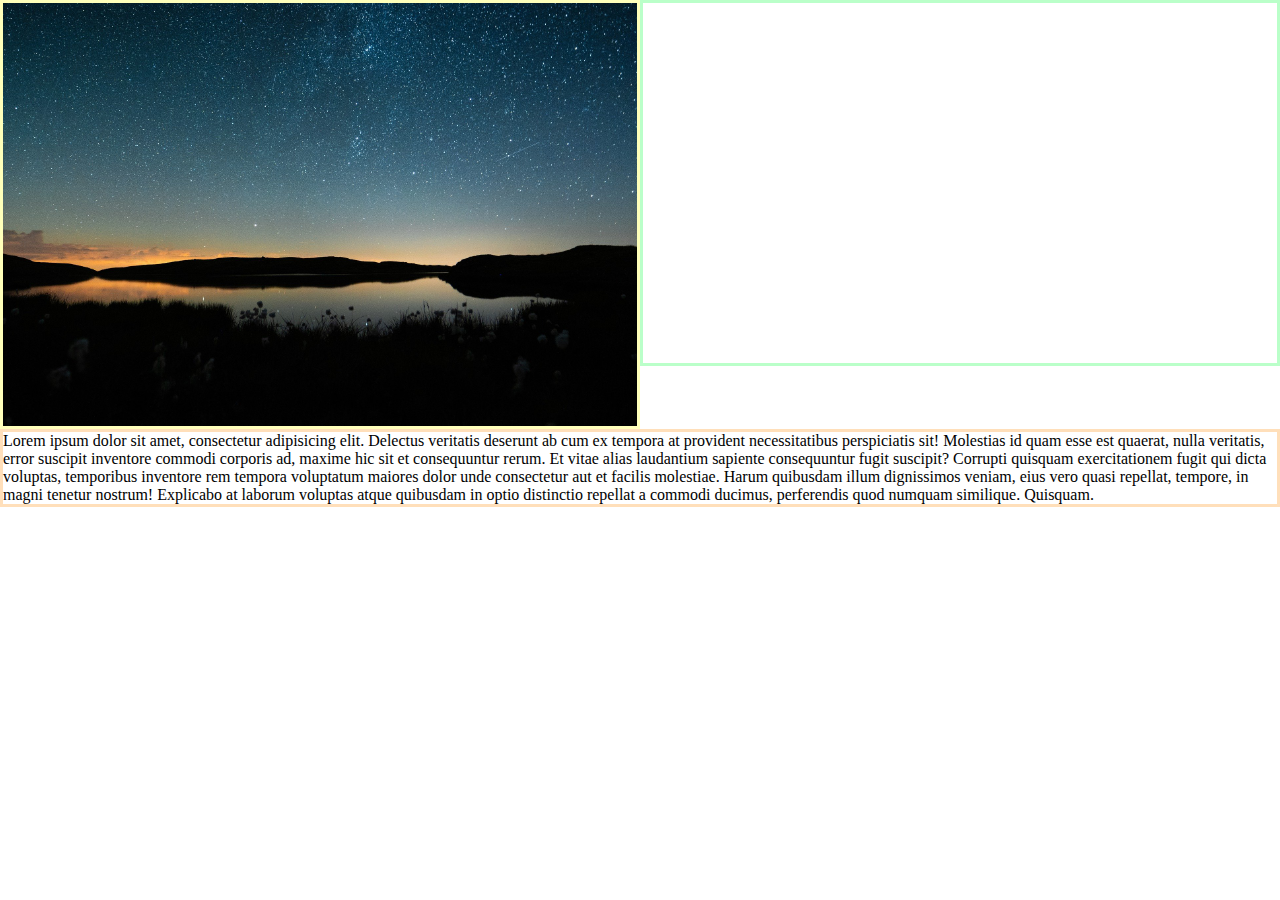
<file: 03/index.html>
<!DOCTYPE html>
<html lang="pl">

<head>
    <meta charset="UTF-8">
    <meta
        name="viewport"
        content="width=device-width, initial-scale=1.0"
    >
    <meta
        http-equiv="X-UA-Compatible"
        content="ie=edge"
    >

    <link
        rel="stylesheet"
        href="./styles/global.css"
    >

    <title>devmentor.pl - HTML & CSS: RWD - #03</title>
</head>

<body>

    <main class="t">
        <p>Lorem ipsum dolor sit amet, consectetur adipisicing elit. Delectus veritatis deserunt ab cum ex tempora at
            provident necessitatibus perspiciatis sit! Molestias id quam esse est quaerat, nulla veritatis, error
            suscipit inventore commodi corporis ad, maxime hic sit et consequuntur rerum. Et vitae alias laudantium
            sapiente consequuntur fugit suscipit? Corrupti quisquam exercitationem fugit qui dicta voluptas, temporibus
            inventore rem tempora voluptatum maiores dolor unde consectetur aut et facilis molestiae. Harum quibusdam
            illum dignissimos veniam, eius vero quasi repellat, tempore, in magni tenetur nostrum! Explicabo at laborum
            voluptas atque quibusdam in optio distinctio repellat a commodi ducimus, perferendis quod numquam similique.
            Quisquam.</p>
    </main>
    <header class="p">
        <picture class="picture">
            <source media="(min-width: 1200px)" srcset="./jpg/mountain1920.jpg">
            <source media="(min-width: 600px)" srcset="./jpg/mountain1280.jpg">
            <source media="(max-width: 599px)" srcset="./jpg/mountain640.jpg">
            <img src="./jpg/mountain1920.jpg" alt="">
        </picture>
    </header>
    <side class="v">
        <iframe
            width="560"
            height="315"
            src="https://www.youtube.com/embed/NpQbEadBq_w"
            title="YouTube video player"
            frameborder="0"
            allow="accelerometer; autoplay; clipboard-write; encrypted-media; gyroscope; picture-in-picture; web-share"
            allowfullscreen
        ></iframe>
    </side>

</body>

</html>
</file>
<file: 03/styles/global.css>
* {
    margin: 0;
    padding: 0;
    box-sizing: border-box;
}

body {
    display: grid;
}

img {
    max-width: 100%;
}

iframe {
    position: absolute;
    left: 0;
    top: 0;
    height: 100%;
    width: 100%;
}

.p, .t, .v {
    border: 3px solid transparent;
    min-height: 50px;

    display: flex;
    justify-content: center;
    align-items: center;
}

.p {
    border-color: #ffffba;
    order: 1;
    line-height: 0;
}

.t {
    border-color: #ffdfba;
    order: 2;
}

.v {
    border-color: #baffc9;
    order: 3;

    height: 0;
    padding-bottom: calc(315 / 560 * 100%);
    position: relative;
    width: 100%;
}

@media screen and (min-width: 600px) {
    body {
        grid-template-areas:
        "area-p area-t"
        "area-v area-t";
        grid-template-columns: minmax(200px, 50vw) auto;
    }

    .p {
        grid-area: area-p;
    }
    
    .t {
        grid-area: area-t;
    }
    
    .v {
        grid-area: area-v;
    }
    
}

@media screen and (min-width: 1200px) {
    body {
        margin: 0 auto;
        max-width: 1400px;
        grid-template-areas:
        "area-p area-v"
        "area-t area-t";
    }

}

/* FINISHED */
</file>
